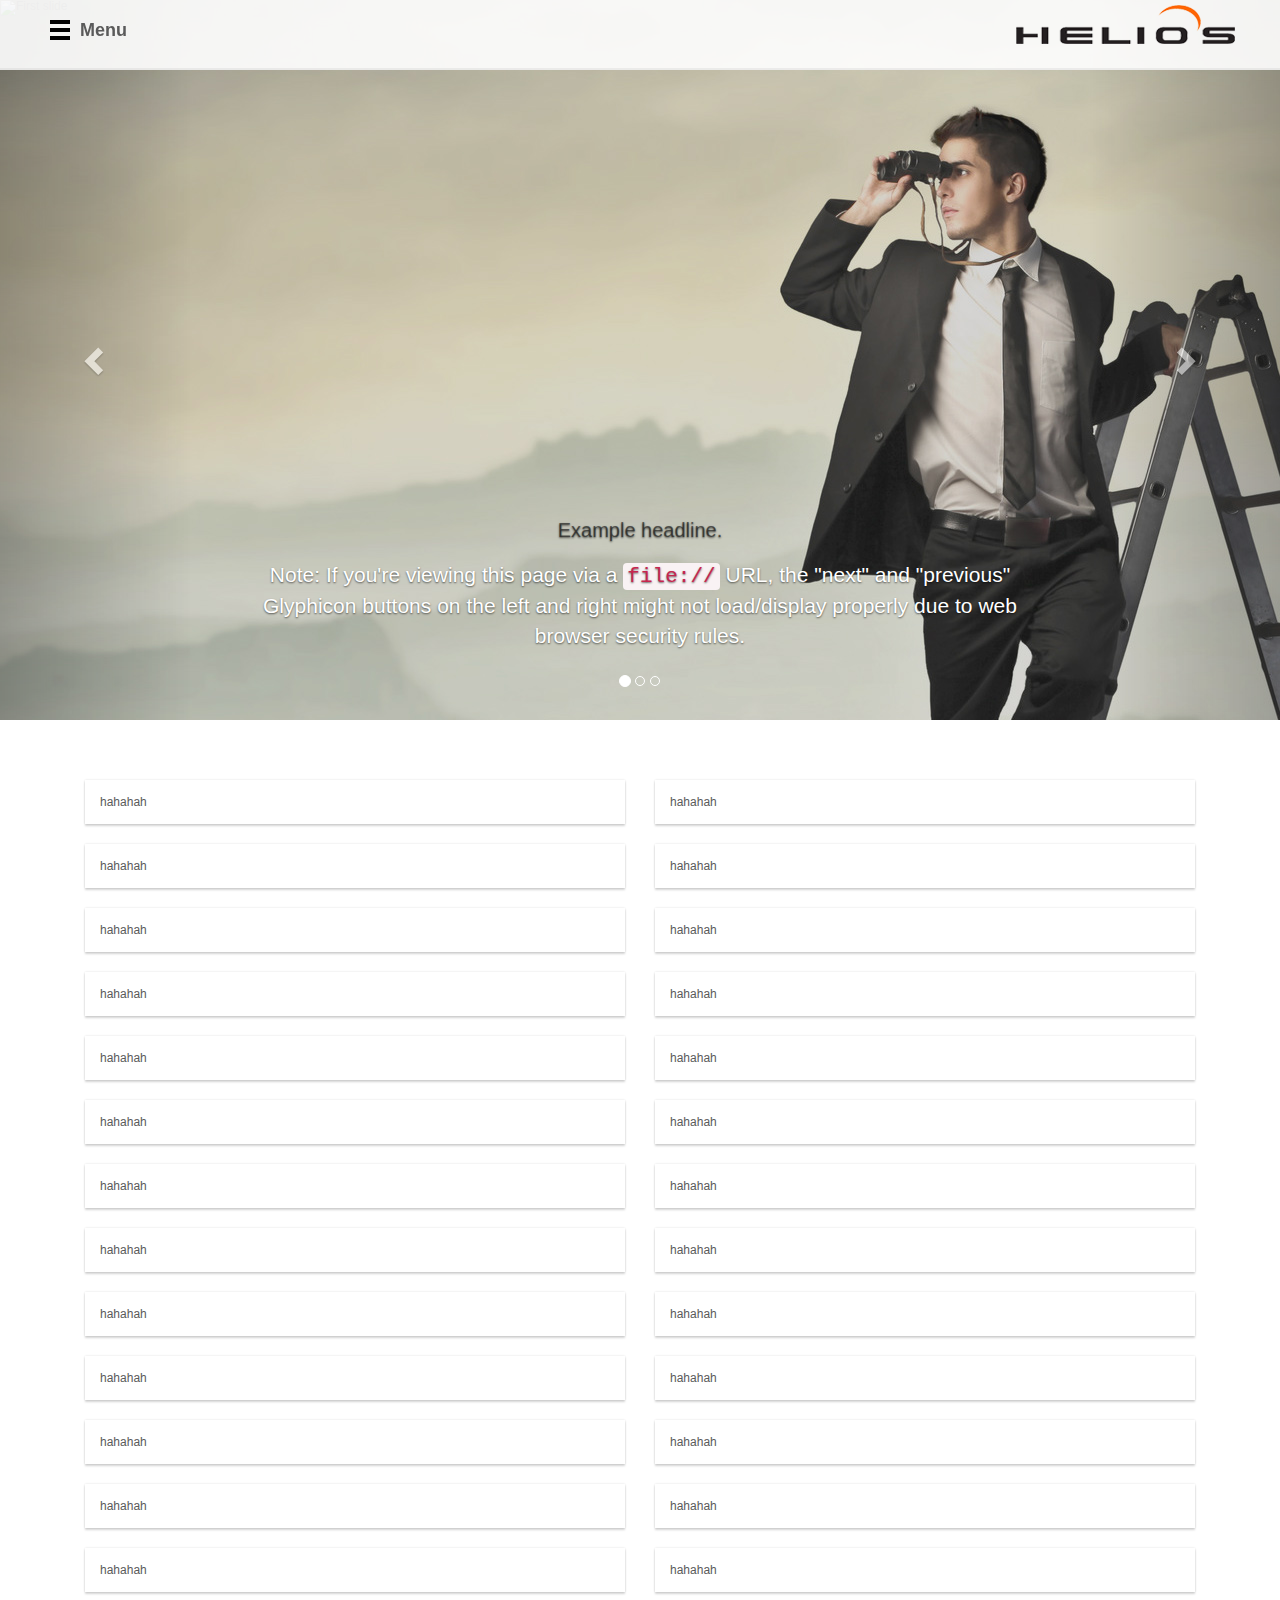
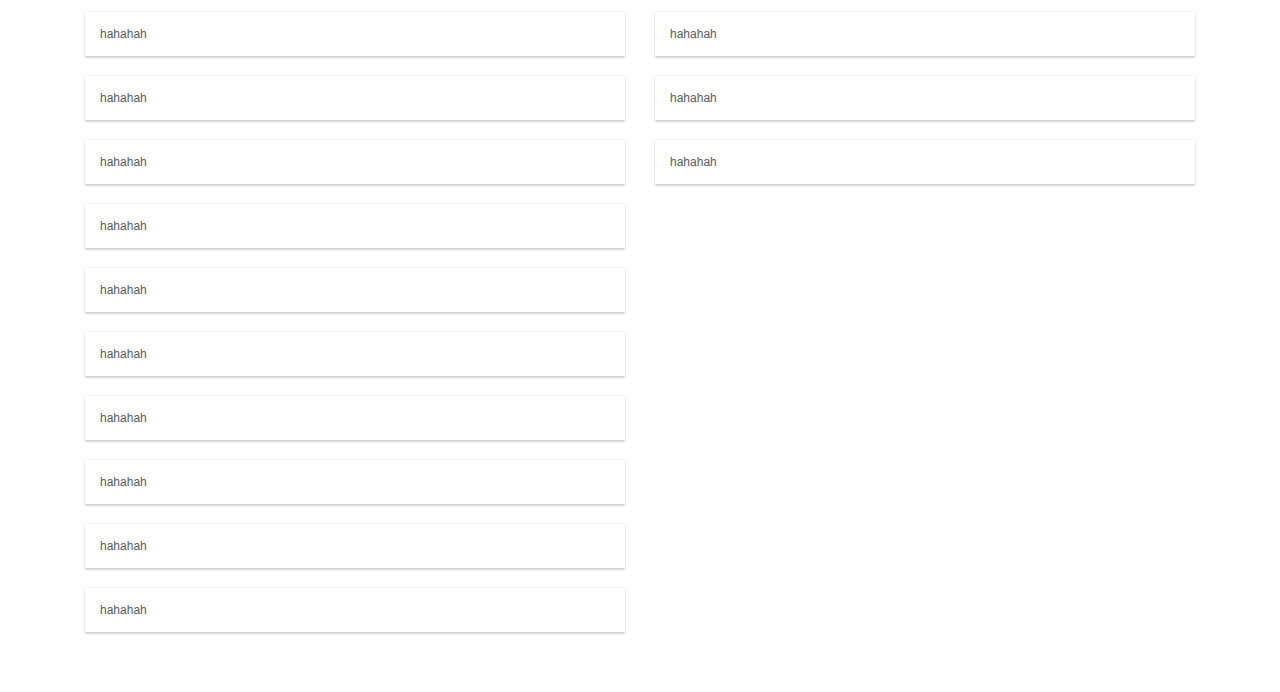
<file: public_html/index.html>
<!DOCTYPE HTML>
<html lang="en-US">
<head>
    <meta charset="UTF-8">
    <title>Helios Solusi Integrasi</title>
    <link rel="stylesheet" href="css/bootstrap.min.css" />
    <link rel="stylesheet" href="css/mui.css" />
    <link rel="stylesheet" href="css/styleshit.css" />
    <link rel="stylesheet" href="css/jquery-anyslider.css" />
    <link rel="stylesheet" href="css/carousel.css" />
</head>
<body> 
    <header class="site-header">
        <div  class="header-button menu-link">
            <img src="gambar/menu.svg"><span class="menu-span">Menu</span>
        </div>
        <a class="header-button logo" href="#"><img src="gambar/heliostechno.png" alt="" class="" /></a>
    </header>
    
    <slider>
        <div id="myCarousel" class="carousel slide" data-ride="carousel">
            <!-- Indicators -->
            <ol class="carousel-indicators">
              <li data-target="#myCarousel" data-slide-to="0" class="active"></li>
              <li data-target="#myCarousel" data-slide-to="1" class=""></li>
              <li data-target="#myCarousel" data-slide-to="2" class=""></li>
            </ol>
            <div class="carousel-inner" role="listbox">
              <div class="item active">
                  <img class="first-slide"  alt="First slide">
                <div class="container">
                  <div class="carousel-caption">
                    <h1>Example headline.</h1>
                    <p>Note: If you're viewing this page via a <code>file://</code> URL, the "next" and "previous" Glyphicon buttons on the left and right might not load/display properly due to web browser security rules.</p>

                  </div>
                </div>
              </div>
              <div class="item">
                <img class="second-slide"  alt="Second slide">
                <div class="container">
                  <div class="carousel-caption">
                    <h1>Another example headline.</h1>
                    <p>Cras justo odio, dapibus ac facilisis in, egestas eget quam. Donec id elit non mi porta gravida at eget metus. Nullam id dolor id nibh ultricies vehicula ut id elit.</p>

                  </div>
                </div>
              </div>
              <div class="item">
                <img class="third-slide"  alt="Third slide">
                <div class="container">
                  <div class="carousel-caption">
                    <h1>One more for good measure.</h1>
                    <p>Cras justo odio, dapibus ac facilisis in, egestas eget quam. Donec id elit non mi porta gravida at eget metus. Nullam id dolor id nibh ultricies vehicula ut id elit.</p>

                  </div>
                </div>
              </div>
            </div>
            <a class="left carousel-control" href="#myCarousel" role="button" data-slide="prev">
              <span class="glyphicon glyphicon-chevron-left" aria-hidden="true"></span>
              <span class="sr-only">Previous</span>
            </a>
            <a class="right carousel-control" href="#myCarousel" role="button" data-slide="next">
              <span class="glyphicon glyphicon-chevron-right" aria-hidden="true"></span>
              <span class="sr-only">Next</span>
            </a>
        </div>
    </slider>

    <div class="container">
        <content id="content">
            <div class="mui-col-lg-6">
                <div class="mui-panel">
                    hahahah
                </div>
                <div class="mui-panel">
                    hahahah
                </div>
                <div class="mui-panel">
                    hahahah
                </div>
                <div class="mui-panel">
                    hahahah
                </div>
                <div class="mui-panel">
                    hahahah
                </div><div class="mui-panel">
                    hahahah
                </div>
                <div class="mui-panel">
                    hahahah
                </div>
                <div class="mui-panel">
                    hahahah
                </div>
                <div class="mui-panel">
                    hahahah
                </div>
                <div class="mui-panel">
                    hahahah
                </div>
                <div class="mui-panel">
                    hahahah
                </div>
                <div class="mui-panel">
                    hahahah
                </div>
                <div class="mui-panel">
                    hahahah
                </div>
                <div class="mui-panel">
                    hahahah
                </div>
                <div class="mui-panel">
                    hahahah
                </div>
                <div class="mui-panel">
                    hahahah
                </div>
                <div class="mui-panel">
                    hahahah
                </div>
                <div class="mui-panel">
                    hahahah
                </div>
                <div class="mui-panel">
                    hahahah
                </div>
                <div class="mui-panel">
                    hahahah
                </div>
                <div class="mui-panel">
                    hahahah
                </div>
                <div class="mui-panel">
                    hahahah
                </div>
                <div class="mui-panel">
                    hahahah
                </div>
            </div>
            <div class="mui-col-lg-6">
                <div class="mui-panel">
                    hahahah
                </div>
                <div class="mui-panel">
                    hahahah
                </div>
                <div class="mui-panel">
                    hahahah
                </div>
                <div class="mui-panel">
                    hahahah
                </div>
                <div class="mui-panel">
                    hahahah
                </div>
                <div class="mui-panel">
                    hahahah
                </div>
                <div class="mui-panel">
                    hahahah
                </div>
                <div class="mui-panel">
                    hahahah
                </div>
                <div class="mui-panel">
                    hahahah
                </div>
                <div class="mui-panel">
                    hahahah
                </div>
                <div class="mui-panel">
                    hahahah
                </div>
                <div class="mui-panel">
                    hahahah
                </div>
                <div class="mui-panel">
                    hahahah
                </div>
                <div class="mui-panel">
                    hahahah
                </div>
                <div class="mui-panel">
                    hahahah
                </div>
                <div class="mui-panel">
                    hahahah
                </div>
            </div>
            
            
        <footer>

        </footer>
    </div>
<script src="http://ajax.googleapis.com/ajax/libs/jquery/1.11.1/jquery.min.js""></script>
<script src="js/bootstrap.js"></script>
<script src="js/jquery.easing.1.3.js"></script>
<script src="js/jquery.anyslider.js"></script>

    <script>
    $(function () {
        

        $('.slider2').anyslider({
            animation: 'fade',
            interval: 300,
            reverse: true,
            showControls: false,
            startSlide: 1
        });
    });
    </script>
</body>
</html>
</file>
<file: public_html/css/styleshit.css>
body{
    
}
 		
header.site-header{
        position:fixed;
        left:0;
        top:0;
        z-index:2999;
        background-color:rgba(255,255,255,.9);
        width:100%;
        height:70px;
        display:block;
        border-bottom:2px solid rgba(178,178,178,.2);

}

header.site-header a{
	border:none;
}
header.site-header .header-button{
	position:fixed;
        z-index:100;
}
@media (max-width:480px){
    header.site-header .header-button{
		position:absolute;
	}
}
header.site-header .header-button.menu-link{
	-webkit-transition:opacity .6s ease;
	transition:opacity .6s ease;
	top:20px;
	left:50px;
}
@media (max-width:480px){
	header.site-header .header-button.menu-link{
            left:16px;
            top:28px;
        }
}
header.site-header .header-button.menu-link:hover{
    cursor:pointer;
    opacity:.6;
}
header.site-header .header-button.menu-link img{
    height:20px;
}
@media (max-width:768px){
    header.site-header .header-button.menu-link img{
        height:14px;
    }
}
header.site-header .header-button.menu-link .menu-span{
    font-family:HelveticaNeueLTStd-Bd,HelveticaNeue-Bold,'Helvetica Neue',Helvetica,Arial,sans-serif;
    font-weight:600;
    font-style:normal;
    font-size:18px;
    position:absolute;
    left:20px;
    top:-2px;
    padding:2px 10px;
}
@media (max-width:768px){
    header.site-header .header-button.menu-link .menu-span{
        font-size:14px;
        padding-left:5px;
    }
}
header.site-header .header-button.logo{
    top:5px;
    right:45px;
    text-transform:none;
    font-size:160px;
    line-height:0;
    font-weight:400;
    text-align:right;
}
@media (max-width:768px){
    header.site-header .header-button.logo{
        font-size:130px;
        top:5px;
    }
}
@media (max-width:480px){
    header.site-header .header-button.logo{
        right:16px;
        top:5px;
        font-size:100px;
    }
}
img{
     
}
.slider {
    overflow: auto;
    position: relative;
    -ms-touch-action: pan-y;
    touch-action: pan-y;
}
</file>
<file: public_html/css/carousel.css>
/*
To change this license header, choose License Headers in Project Properties.
To change this template file, choose Tools | Templates
and open the template in the editor.
*/
/* 
    Created on : 20-Mar-2015, 10:11:28
    Author     : Nugroho
*/

/* GLOBAL STYLES
-------------------------------------------------- */
/* Padding below the footer and lighter body text */

body {
  padding-bottom: 40px;
  color: #5a5a5a;
}


/* CUSTOMIZE THE NAVBAR
-------------------------------------------------- */

/* Special class on .container surrounding .navbar, used for positioning it into place. */
.navbar-wrapper {
  position: absolute;
  top: 0;
  right: 0;
  left: 0;
  z-index: 20;
}

/* Flip around the padding for proper display in narrow viewports */
.navbar-wrapper > .container {
  padding-right: 0;
  padding-left: 0;
}
.navbar-wrapper .navbar {
  padding-right: 15px;
  padding-left: 15px;
}
.navbar-wrapper .navbar .container {
  width: auto;
}


/* CUSTOMIZE THE CAROUSEL
-------------------------------------------------- */

/* Carousel base class */
.carousel {
  height: 1000px;
  margin-bottom: 60px;
}
/* Since positioning the image, we need to help out the caption */
.carousel-caption {
  z-index: 10;
}

/* Declare heights because of positioning of img element */
.carousel .item {
  height: 1000px;
  background-color: #777;
}
.carousel-inner > .item > img{
  position: absolute;
  top: 0;
  left: 0;
  min-width: 100%;
  height: 100%;
  background: url(../gambar/header-image1.jpg)no-repeat top;
}
@media (min-width: 480px){
    .carousel {
      height: 800px;
      margin-bottom: 60px;
    }
    /* Declare heights because of positioning of img element */
    .carousel .item {
      height: 800px;
      background-color: #777;
    }
}

@media (min-width: 720px){
    .carousel {
      height: 800px;
      margin-bottom: 60px;
    }

    /* Declare heights because of positioning of img element */
    .carousel .item {
      height: 800px;
      background-color: #777;
    }

}
@media (min-width: 800px){
    .carousel {
      height: 1200px;
      margin-bottom: 60px;
    }

    /* Declare heights because of positioning of img element */
    .carousel .item {
      height: 1200px;
      background-color: #777;
    }

}
@media (min-width: 1280px){
    .carousel {
      height: 720px;
      margin-bottom: 60px;
    }

    /* Declare heights because of positioning of img element */
    .carousel .item {
      height: 720px;
      background-color: #777;
    }

}
@media (min-width: 1360px){
    .carousel {
      height: 720px;
      margin-bottom: 60px;
    }

    /* Declare heights because of positioning of img element */
    .carousel .item {
      height: 720px;
      background-color: #777;
    }

}
@media (min-width: 1920px){
    .carousel {
      height: 1000px;
      margin-bottom: 60px;
    }

    /* Declare heights because of positioning of img element */
    .carousel .item {
      height: 1000px;
      background-color: #777;
    }

}
/* MARKETING CONTENT
-------------------------------------------------- */

/* Center align the text within the three columns below the carousel */
.marketing .col-lg-4 {
  margin-bottom: 20px;
  text-align: center;
}
.marketing h2 {
  font-weight: normal;
}
.marketing .col-lg-4 p {
  margin-right: 10px;
  margin-left: 10px;
}


/* Featurettes
------------------------- */

.featurette-divider {
  margin: 80px 0; /* Space out the Bootstrap <hr> more */
}

/* Thin out the marketing headings */
.featurette-heading {
  font-weight: 300;
  line-height: 1;
  letter-spacing: -1px;
}


/* RESPONSIVE CSS
-------------------------------------------------- */

@media (min-width: 768px) {
  /* Navbar positioning foo */
  .navbar-wrapper {
    margin-top: 20px;
  }
  .navbar-wrapper .container {
    padding-right: 15px;
    padding-left: 15px;
  }
  .navbar-wrapper .navbar {
    padding-right: 0;
    padding-left: 0;
  }

  /* The navbar becomes detached from the top, so we round the corners */
  .navbar-wrapper .navbar {
    border-radius: 4px;
  }

  /* Bump up size of carousel content */
  .carousel-caption p {
    margin-bottom: 20px;
    font-size: 21px;
    line-height: 1.4;
  }

  .featurette-heading {
    font-size: 50px;
  }
}

@media (min-width: 992px) {
  .featurette-heading {
    margin-top: 120px;
  }
}
</file>
